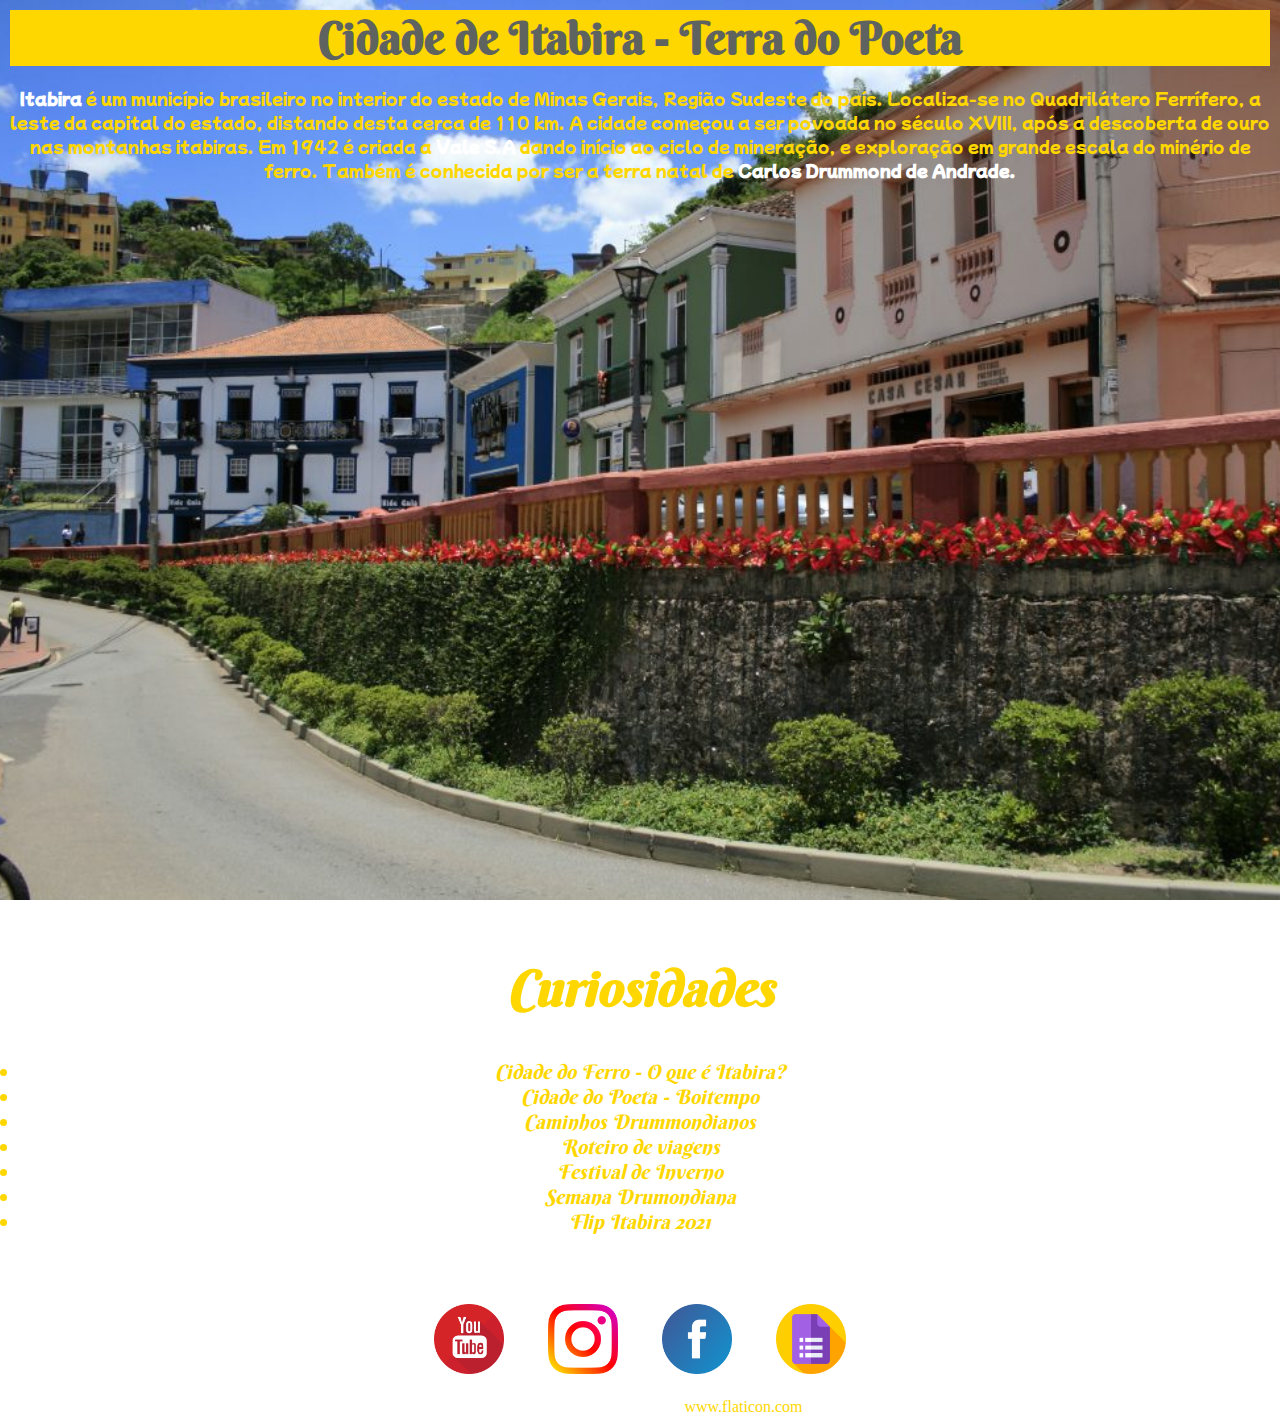
<file: index.html>
<!DOCTYPE html>
<html lang="en">
<head>
    <meta charset="UTF-8">
    <meta http-equiv="X-UA-Compatible" content="IE=edge">
    <meta name="viewport" content="width=device-width, initial-scale=1.0">
    <title>Itabira - checkpoint1</title>
    <link rel="stylesheet" href="styles/style.css">
</head>
<body class="imagem">
    <header>
        <h1 id="titulo">Cidade de Itabira - Terra do Poeta</h1>
    </header>
    <main class="principal">
        <p id="sobre"> 
            <a href="https://pt.wikipedia.org/wiki/Itabira"><strong>Itabira</strong></a> é um município brasileiro no interior do estado de Minas Gerais, 
            Região Sudeste do país. Localiza-se no Quadrilátero Ferrífero, 
            a leste da capital do estado, distando desta cerca de 110 km. A cidade começou a ser povoada no século XVIII,
            após a descoberta de ouro nas montanhas itabiras. Em 1942 é criada a <a href="http://www.vale.com/brasil/PT/aboutvale/Paginas/default.aspx"><strong>Vale S.A</strong></a>  
            dando início ao ciclo de mineração, e exploração em grande escala do minério de ferro. Também é conhecida por ser a terra natal de 
            <a href="https://pt.wikipedia.org/wiki/Carlos_Drummond_de_Andrade"><strong>Carlos Drummond de Andrade.</strong></a> 
        </p>

        <iframe class="video" src="https://www.youtube.com/embed/AtSw4pPv8DU" title="YouTube video player" frameborder="0" allow="accelerometer; autoplay; clipboard-write; encrypted-media; gyroscope; picture-in-picture" allowfullscreen=""></iframe>
        <h2 id="Curiosidades">Curiosidades</h2>
        <ul>
            <li>
                <a href="https://www.ufmg.br/vieiraservas/municipio/itabira/">Cidade do Ferro - O que é Itabira?</a>
            </li>
            <li>
                <a href="https://www.carlosdrummond.com.br/conteudos/visualizar/Boitempo-Esquecer-para-lembrar">Cidade do Poeta - Boitempo</a>
            </li>
            <li> 
                <a href="https://fccda.com.br/novo/caminhos-drummondianos/">Caminhos Drummondianos</a> 
            </li>
            <li>
                <a href="https://www.eduardo-monica.com/new-blog/roteiro-itabira-minas-gerais">Roteiro de viagens</a> 
            </li>
            <li>
                <a href="https://fccda.com.br/novo/festival-de-inverno-2/">Festival de Inverno</a>
            </li>
            <li>
                <a href="https://fccda.com.br/novo/semana-drummondiana/">Semana Drumondiana</a>
            </li>
            <li>
                <a href=https://www.youtube.com/watch?v=t4uIhRH7Nq0&t=134s">Flip Itabira 2021</a>
            </li>
        </ul>
    </main> 

    <footer class="rodape">
        <a href="https://www.youtube.com/channel/UCDwGtRkNipr7h_r0bKSIuyw?view_as=subscriber">
            <img class="icones" src="images/youtube.png">
        </a>
        <a href="https://www.instagram.com/prefeitura_itabira/?hl=pt">
            <img class="icones" src="images/instagram.png">
        </a>
        <a href="https://www.facebook.com/prefeituraitabira/">
            <img class="icones" src="images/o-facebook.png">
        </a>

        <a href="formulario.html">
            <img class="icones" src="images/google-forms.png">
        </a>

        <div>*Ícones baixados da plataforma <a href="https://www.flaticon.com/br/" title="Flaticon">www.flaticon.com</a></div>

    </footer>
</body>
</html>
</file>
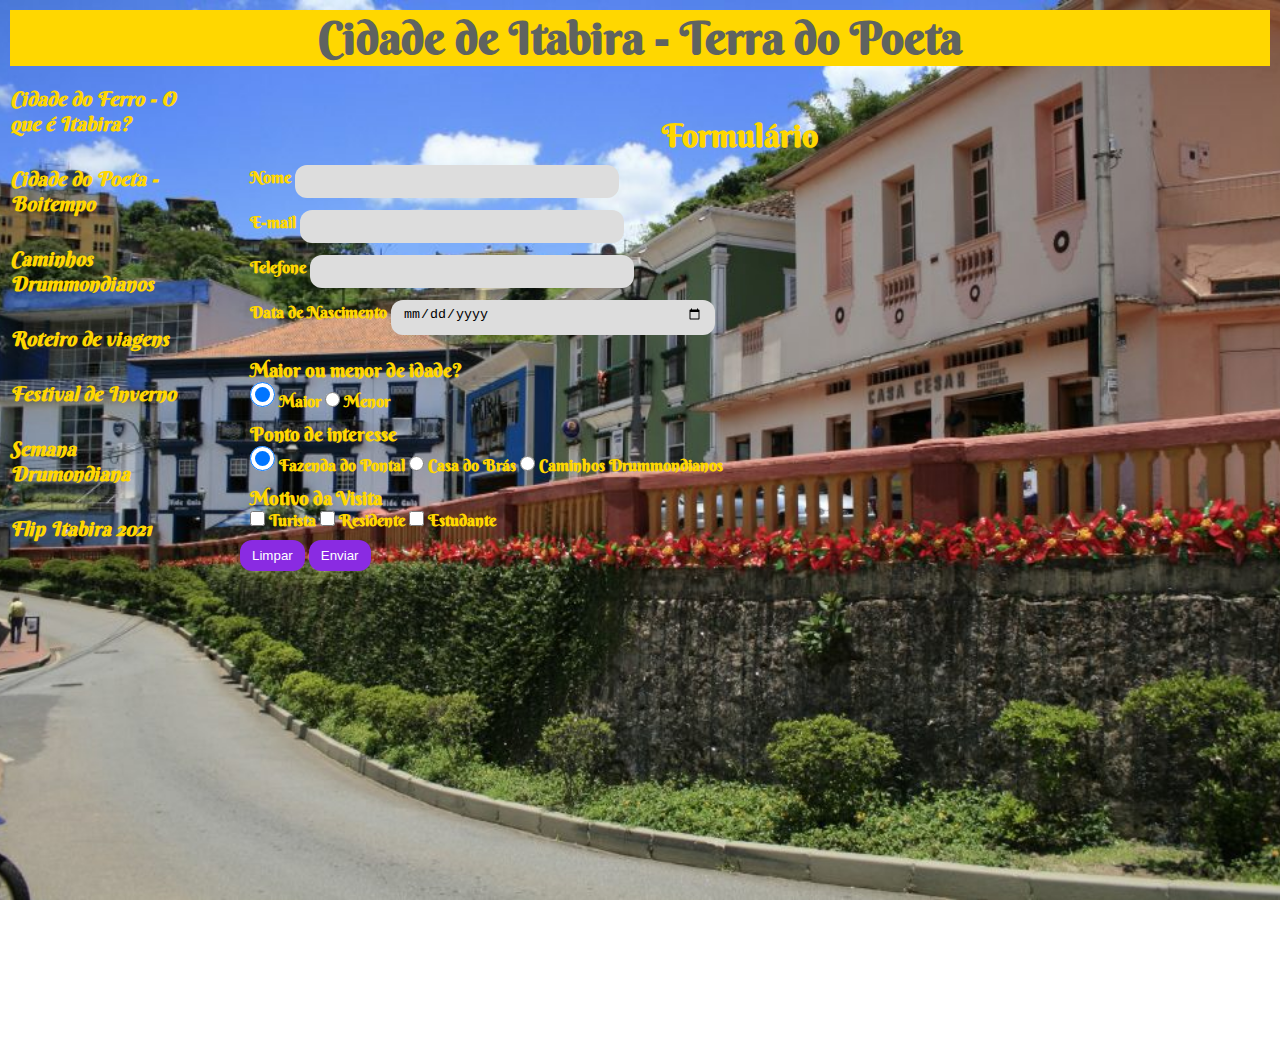
<file: formulario.html>
<!DOCTYPE html>
<html lang="en">
<head>
    <meta charset="UTF-8">
    <meta http-equiv="X-UA-Compatible" content="IE=edge">
    <meta name="viewport" content="width=device-width, initial-scale=1.0">
    <title>Formulário - checkpoint2</title>
    <link rel="stylesheet" href="styles/styles_form.css">
</head>
<body class="imagem">

    <header>
        <h1 id="titulo">Cidade de Itabira - Terra do Poeta</h1>
    </header>

    <aside>
        <ul>
            <ul>
                <li>
                    <a href="https://www.ufmg.br/vieiraservas/municipio/itabira/">Cidade do Ferro - O que é Itabira?</a>
                </li>
                <li>
                    <a href="https://www.carlosdrummond.com.br/conteudos/visualizar/Boitempo-Esquecer-para-lembrar">Cidade do Poeta - Boitempo</a>
                </li>
                <li> 
                    <a href="https://fccda.com.br/novo/caminhos-drummondianos/">Caminhos Drummondianos</a> 
                </li>
                <li>
                    <a href="https://www.eduardo-monica.com/new-blog/roteiro-itabira-minas-gerais">Roteiro de viagens</a> 
                </li>
                <li>
                    <a href="https://fccda.com.br/novo/festival-de-inverno-2/">Festival de Inverno</a>
                </li>
                <li>
                    <a href="https://fccda.com.br/novo/semana-drummondiana/">Semana Drumondiana</a>
                </li>
                <li>
                    <a href=https://www.youtube.com/watch?v=t4uIhRH7Nq0&t=134s">Flip Itabira 2021</a>
                </li>
            </ul>
        </ul>
    </aside>

    <main>

        <form class="main-form">

            <h1>Formulário</h1>
 
             <fieldset class="main-fieldset">
 
                 <div>
                     <label for="userName">Nome</label>
                     <input type="text" name="userName" id="userName" class="custom-input" maxlength="100">
                 </div>
 
                 <div>
                     <label for="userEmail">E-mail</label>
                     <input type="email" name="userEmail" id="userEmail" class="custom-input">
                 </div>
 
                 <div>
                     <label for="userPhone">Telefone</label>
                     <input type="text" name="userPhone" id="userPhone" class="custom-input">
                 </div>

                 <div>
                    <label for="userNiver">Data de Nascimento</label>
                    <input type="date" name="userNiver" id="userNiver" class="custom-input">
                 </div>
                 

                 <div>
                     <h3>Maior ou menor de idade?</h3>
                     <input type="radio" name="optionIdade" id="firstOptionIdade" class="custom-radio" checked>
                     <label for="firstOptionIdade">Maior</label>

                     <input type="radio" name="optionIdade" id="secondOptionIdade" class="custom-radio">
                     <label for="secondOptionIdade">Menor</label>
                 </div>
                 

                 <div>
                     <h3>Ponto de interesse</h3>

                     <input type="radio" name="optionInteresse" id="firstOptionInteresse" class="custom-radio" checked>
                     <label for="firstOptionInteresse">Fazenda do Pontal</label>

                     <input type="radio" name="optionInteresse" id="secondOptionInteresse" class="custom-radio">
                     <label for="secondOptionInteresse">Casa do Brás</label>

                     <input type="radio" name="optionInteresse" id="ThirdOptionInteresse" class="custom-radio">
                     <label for="ThirdOptionInteresse">Caminhos Drummondianos</label>
                 </div>

                 <div>
                     <h3>Motivo da Visita</h3>
                     <input type="checkbox" name="checkVisita" id="firstOptionVisita" class="custom-checkbox">
                     <label for="firstOptionVisita">Turista</label>
                
                     <input type="checkbox" name="checkVisita" id="secondOptionVisita" class="custom-checkbox">
                     <label for="secondOptionVisita">Residente</label>

                     <input type="checkbox" name="checkVisita" id="ThirdOptionVisita" class="custom-checkbox">
                     <label for="ThirdOptionVisita">Estudante</label>
                 </div> 
 
             </fieldset>
 
             <button class="main-button" type="reset">Limpar</button>
             <button class="main-button" type="submit">Enviar</button>

    </main>
    
</body>
</html>
</file>
<file: styles/style.css>
@import url('https://fonts.googleapis.com/css2?family=Mochiy+Pop+P+One&display=swap');
@import url('https://fonts.googleapis.com/css2?family=Berkshire+Swash&display=swap');

*{
    margin: 0;
    padding: 0;
}

header {
    display: block;
    padding: 10px;
}

#titulo{
    background-color: gold;
    text-align: center;
    color: #5f6360;
    font-family:  'Berkshire Swash', cursive;
    font-size: 45px;
}

.principal{
    font-family: 'Mochiy Pop P One', sans-serif;
    color: gold;
    text-align: center;
    padding: 10px;
}

strong {
    color: white;
}

.imagem{
    background-image: url("../images/itabira-minas-gerais-lbsturismo-1024x683.jpg");
    background-position: center;
    background-repeat: no-repeat;
    background-size: cover;
    background-attachment: fixed;
}

.video{
    padding: 20px;
    width: 1280px;
    height: 720px;
    border-top-width: 0px;
    border-right-width: 0px;    
    border-bottom-width: 0px;
    border-left-width: 0px;
}

#Curiosidades{
    color: gold;
    font-family: 'Berkshire Swash', cursive;
    text-align: center;
    font-size: 50px;
    font-style: oblique;
    padding: 10px;
}

ul{
    color: gold;
    text-align: center;
    padding: 10px;
    font-size: 20px;
    font-family: 'Berkshire Swash', cursive;
    font-style: oblique;
    margin: 20px 0px;
}

a{
    color: gold;
    text-decoration: none;
}

.rodape{
    padding: 10px;
    text-align: center;
    color: white;
}

.icones {
    margin: 20px;
    width: 70px;
    height: 70px;
}
</file>
<file: styles/styles_form.css>
@import url('https://fonts.googleapis.com/css2?family=Mochiy+Pop+P+One&display=swap');
@import url('https://fonts.googleapis.com/css2?family=Berkshire+Swash&display=swap');

*{
    margin: 0;
    padding: 0;
}

body {
    display: grid;
    grid-template-columns: 200px 1fr;
    grid-template-areas:
    'main-header main-header'
    'main-aside  main-content';
    font-family: Arial, Helvetica, sans-serif;
    font-weight: bold;
}

header{
    grid-area: main-header;
    padding: 10px;
}

#titulo{
    background-color: gold;
    text-align: center;
    color: #5f6360;
    font-family:  'Berkshire Swash', cursive;
    font-size: 45px;
}

.imagem{
    background-image: url("../images/itabira-minas-gerais-lbsturismo-1024x683.jpg");
    background-position: center;
    background-repeat: no-repeat;
    background-size: cover;
    background-attachment: fixed;
}


aside{
    grid-area: main-aside;
    padding: 10px;
}

ul{
    font-size: 20px;
    font-family: 'Berkshire Swash', cursive;
    font-style: oblique;
    display: flex;
    flex-direction: column;
    gap: 30px;
    list-style: none; 
}

a{
    color: gold;
    text-decoration: none;
}

main{
    grid-area: main-content;
    min-height: 100vh;
    padding: 40px;
    color: gold;
    font-family: 'Berkshire Swash', cursive;
}

main h1{
    text-align: center;
}

.main-fieldset{
    border: none;
    border-style: none;
    padding: 10px;
}

.custom-input{
    width: 300px;
    border: 0;
    background-color: #dddddd;
    padding: 6px 12px 12px;
    margin-bottom: 12px;
    border-radius: 12px;
    transition: .5s;
}

.custom-input:hover{
    width: 500px;
    background-color: #f3f3f3;
}

.custom-input:focus{
    width: 300px;
    background-color: #fce6e6;
}

.custom-radio{
    width: 15px;
    height: 15px;
}

.custom-radio:checked{
    width: 25px;
    height: 25px;
}

.custom-checkbox{
    width: 15px;
    height: 15px;
}

h3{
    margin-top: 12px;
}

.main-button{
    color: white;
    border: 0;
    padding: 8px 12px;
    background-color: blueviolet;
    border-radius: 12px;
    transition: .4s;
}

.main-button:hover {
    background-color: blue;
    border-radius: 32px;
}
</file>
